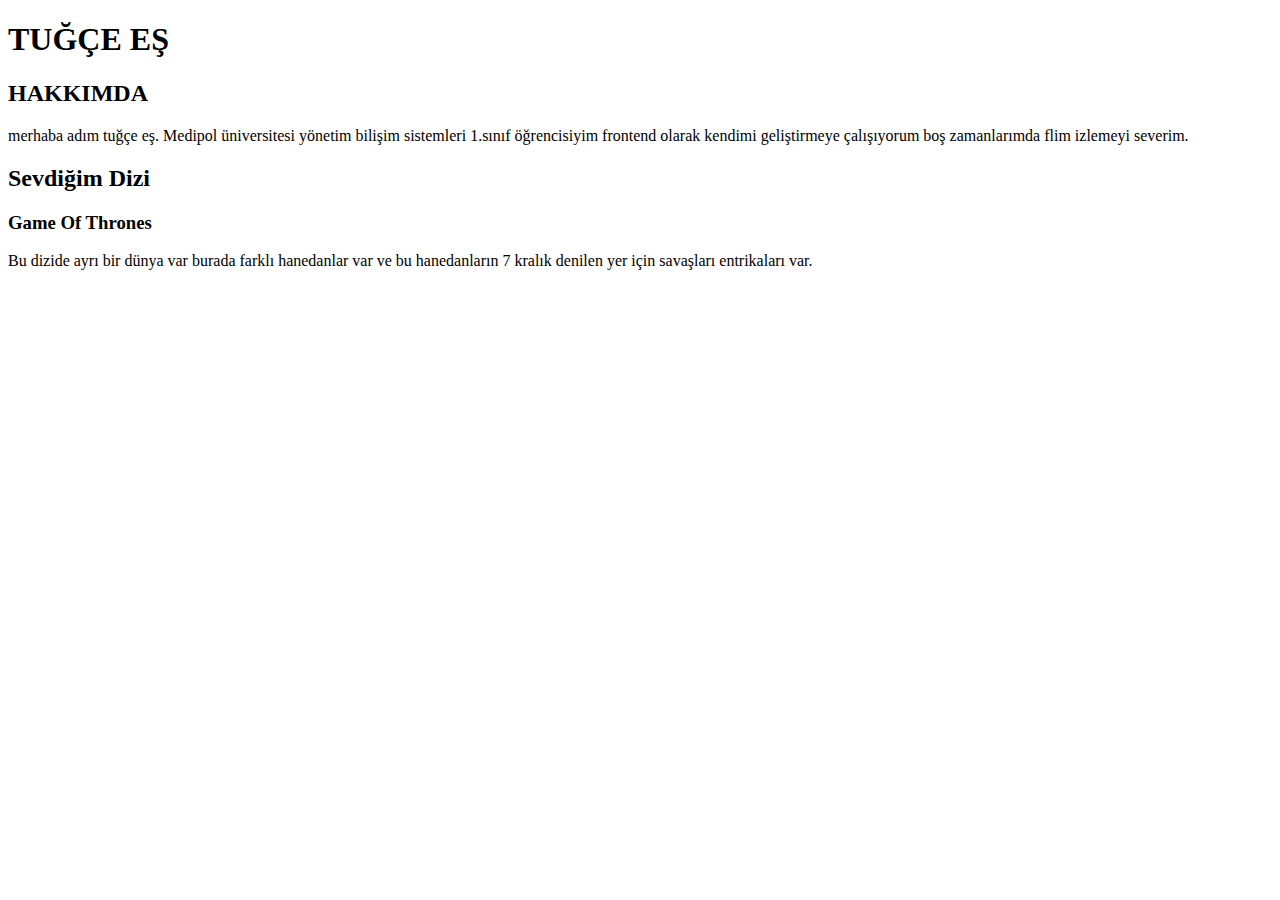
<file: ODEV_1/index.html>
<!DOCTYPE html>
<html lang="en">
<head>
    <meta charset="UTF-8">
    <meta name="viewport" content="width=device-width, initial-scale=1.0">
    <title>Document</title>
</head>
<body>
    <h1>TUĞÇE EŞ</h1>
    <h2>HAKKIMDA</h2>
    <p>merhaba adım tuğçe eş. Medipol üniversitesi yönetim bilişim sistemleri 1.sınıf öğrencisiyim frontend olarak kendimi geliştirmeye çalışıyorum boş zamanlarımda flim izlemeyi severim.</p>
    <h2>Sevdiğim Dizi</h2>
    <h3>Game Of Thrones </h3>
    <P>Bu dizide ayrı bir dünya var burada farklı hanedanlar var ve bu hanedanların 7 kralık denilen yer için savaşları entrikaları var.</P>

</body>
</html>
</file>
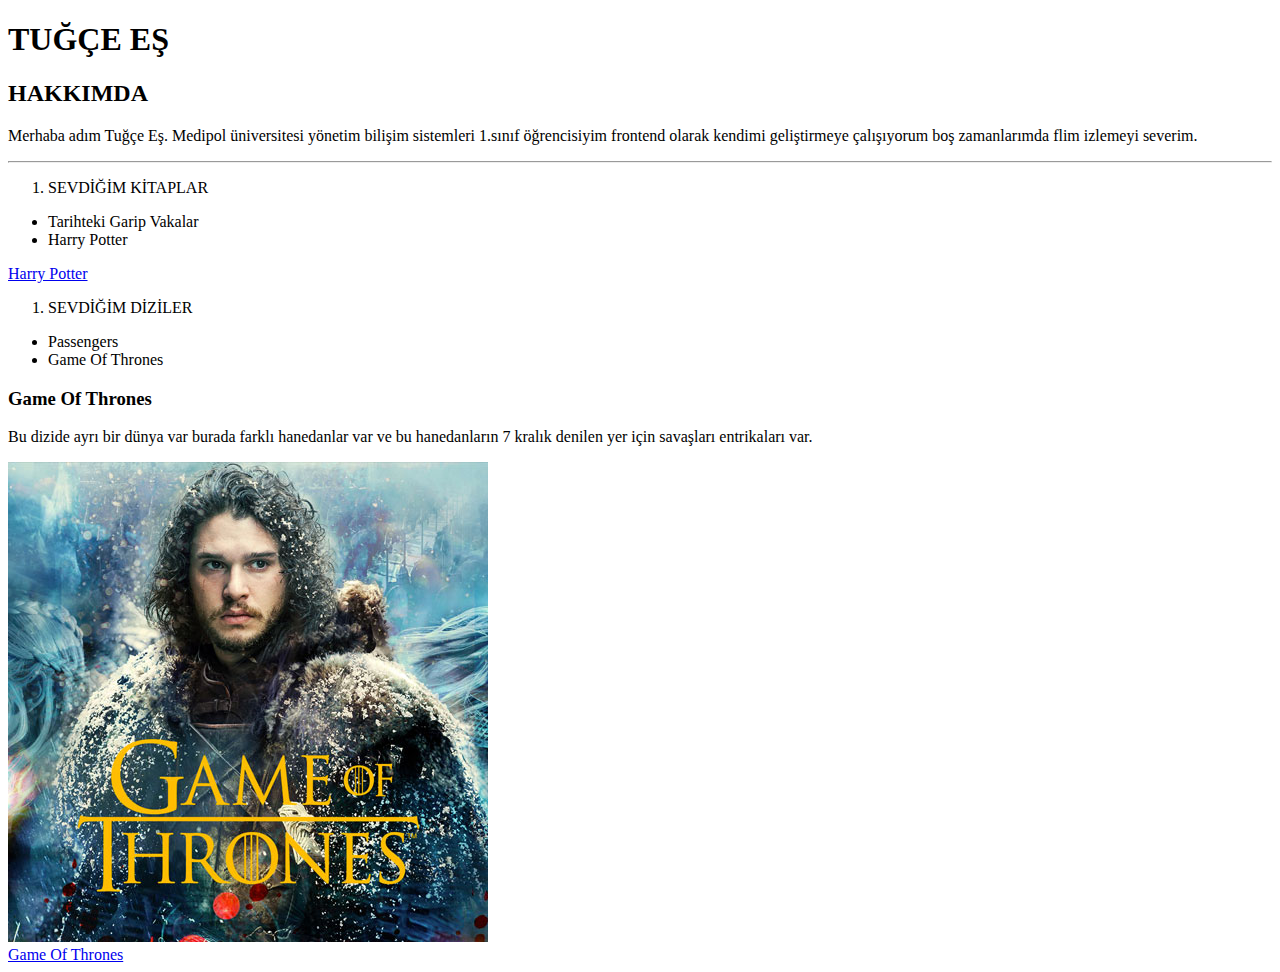
<file: ODEV_2/index.html>
<!DOCTYPE html>
<html lang="en">
<head>
    <meta charset="UTF-8">
    <meta name="viewport" content="width=device-width, initial-scale=1.0">
    <title>Document</title>
</head>
<body>
   <div>
    <h1>TUĞÇE EŞ</h1>
    <h2>HAKKIMDA</h2>
    <p>Merhaba adım Tuğçe Eş. Medipol üniversitesi yönetim bilişim sistemleri 1.sınıf öğrencisiyim frontend olarak kendimi geliştirmeye çalışıyorum boş zamanlarımda flim izlemeyi severim.</p>
<hr>
</div>
    <ol>
     <li>SEVDİĞİM KİTAPLAR</li>
    </ol>
   <ul>
    <li>Tarihteki Garip Vakalar</li>
    <li>Harry Potter </li>
   </ul>
   <a href="https://www.goodreads.com/book/show/72193.Harry_Potter_and_the_Philosopher_s_Stone" target="_blank">Harry Potter</a>
    <ol>
        <li>SEVDİĞİM DİZİLER</li>
    </ol>
    <ul>
     <li>Passengers</li>
     <li>Game Of Thrones</li>
    </ul>
<div>
    <h3>Game Of Thrones</h3>
    <P>Bu dizide ayrı bir dünya var burada farklı hanedanlar var ve bu hanedanların 7 kralık denilen yer için savaşları entrikaları var.</P>

   <img src="games-of-thrones.jpeg"> 
    <br>
         <a href="https://www.imdb.com/title/tt0944947/" target="_blank">Game Of Thrones</a>
    </br>
</div> 
</body>
</html>
</file>
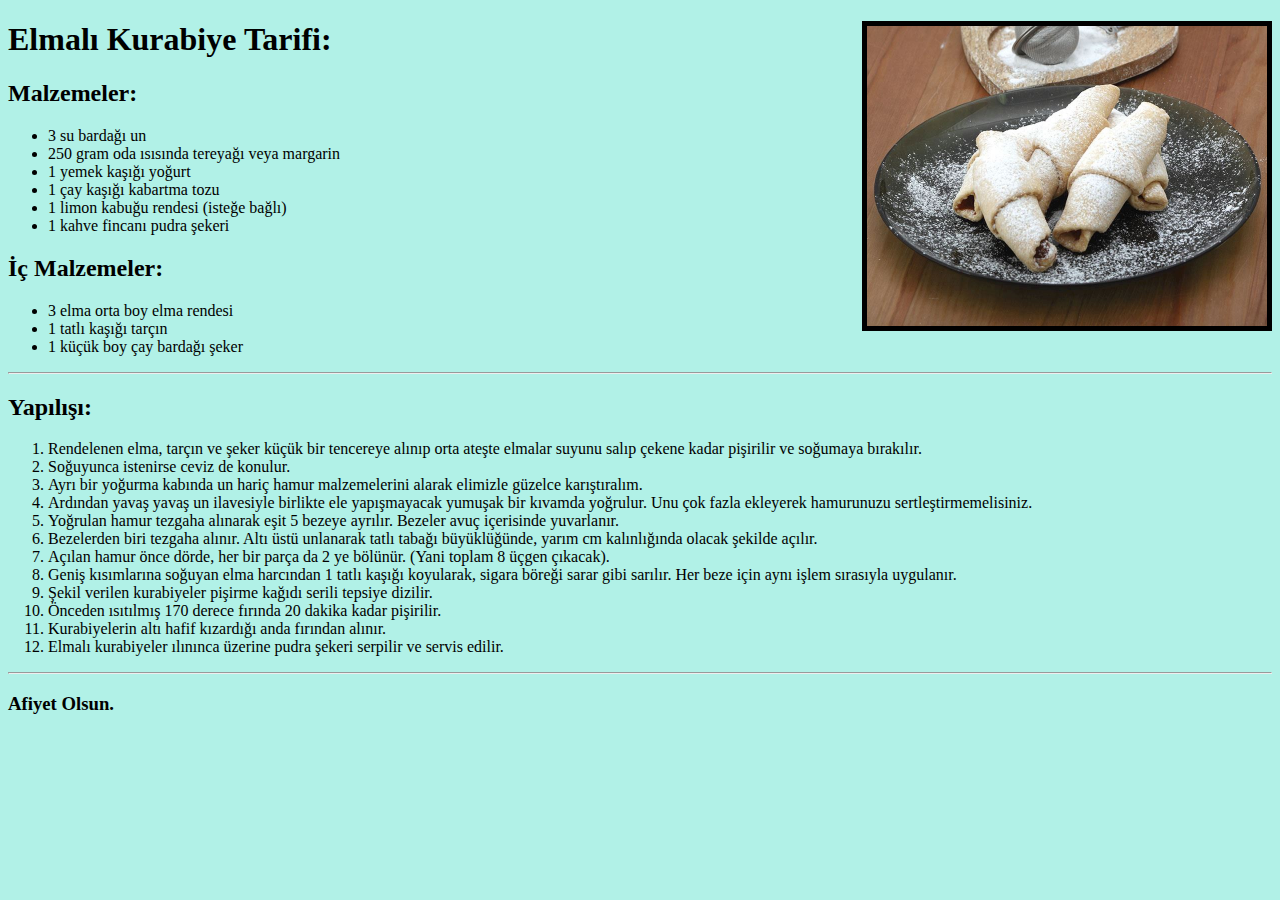
<file: ODEV_3/index.html>
<!DOCTYPE html>
<html lang="en">
<head>
    <meta charset="UTF-8">
    <meta name="viewport" content="width=device-width, initial-scale=1.0">
    <title>yemek</title>
    <style>
        .body {
            background-color: rgb(177, 241, 231);
        }
        .h1{
            color:red
        }

    </style>
</head>
<body class="body">
    <img src="elmali.jpg" border="5" align="right" height="300" wight="1000">
<article>
 <h1>Elmalı Kurabiye Tarifi:</h1>
   <h2>Malzemeler:</h2>
     <ul>
         <li>3 su bardağı un</li>
         <li>250 gram oda ısısında tereyağı veya margarin</li>
         <li>1 yemek kaşığı yoğurt</li>
         <li>1 çay kaşığı kabartma tozu</li>
         <li>1 limon kabuğu rendesi (isteğe bağlı)</li>
         <li>1 kahve fincanı pudra şekeri</li>
     </ul>

   <h2>İç Malzemeler:</h2>
     <ul>
         <li>3 elma orta boy elma rendesi</li>
         <li>1 tatlı kaşığı tarçın</li>
         <li>1 küçük boy çay bardağı şeker</li>
   </ul>
</article>
<hr></hr>
<article>
   <h2>Yapılışı:</h2>
     <ol>
         <li>Rendelenen elma, tarçın ve şeker küçük bir tencereye alınıp orta ateşte elmalar suyunu salıp çekene kadar pişirilir ve soğumaya bırakılır.</li>
         <li>Soğuyunca istenirse ceviz de konulur.</li>
         <li>Ayrı bir yoğurma kabında un hariç hamur malzemelerini alarak elimizle güzelce karıştıralım.</li>
         <li>Ardından yavaş yavaş un ilavesiyle birlikte ele yapışmayacak yumuşak bir kıvamda yoğrulur. Unu çok fazla ekleyerek hamurunuzu sertleştirmemelisiniz.</li>
         <li>Yoğrulan hamur tezgaha alınarak eşit 5 bezeye ayrılır. Bezeler avuç içerisinde yuvarlanır.</li>
         <li>Bezelerden biri tezgaha alınır. Altı üstü unlanarak tatlı tabağı büyüklüğünde, yarım cm kalınlığında olacak şekilde açılır.</li>
         <li>Açılan hamur önce dörde, her bir parça da 2 ye bölünür. (Yani toplam 8 üçgen çıkacak).</li>
         <li>Geniş kısımlarına soğuyan elma harcından 1 tatlı kaşığı koyularak, sigara böreği sarar gibi sarılır. Her beze için aynı işlem sırasıyla uygulanır.</li>
         <li>Şekil verilen kurabiyeler pişirme kağıdı serili tepsiye dizilir.</li>
         <li>Önceden ısıtılmış 170 derece fırında 20 dakika kadar pişirilir.</li>
         <li>Kurabiyelerin altı hafif kızardığı anda fırından alınır.</li>
         <li>Elmalı kurabiyeler ılınınca üzerine pudra şekeri serpilir ve servis edilir.</li>
     </ol>
</article>
    <hr></hr>
<h3>Afiyet Olsun.</h3>
</body>
</html>
</file>
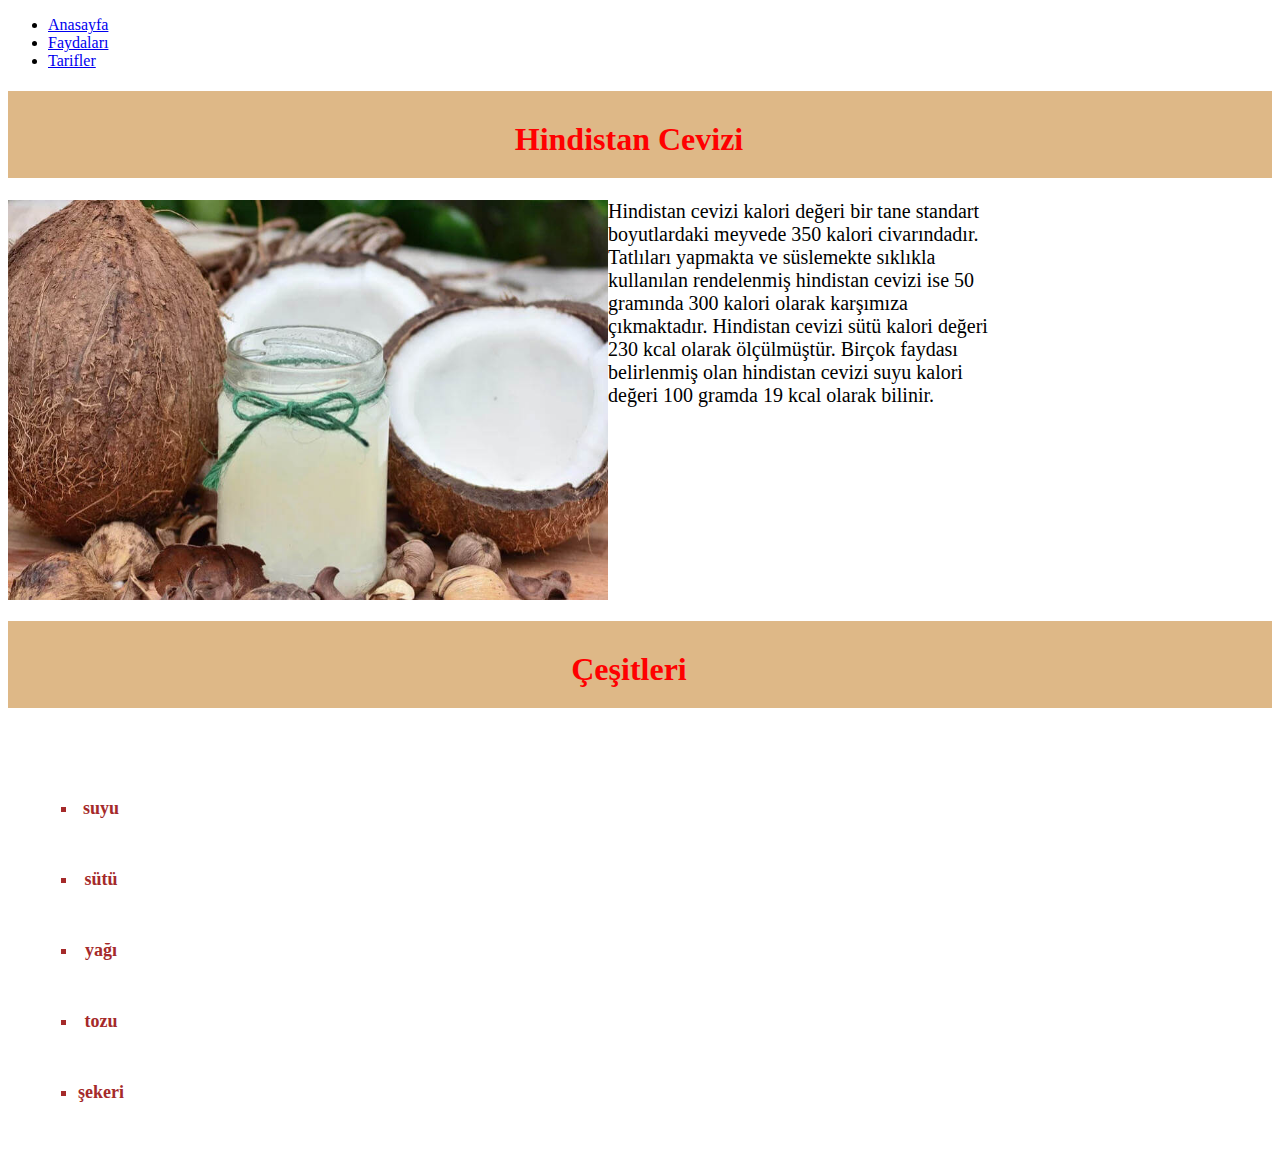
<file: ODEV_4/anasayfa.html>
<!DOCTYPE html>
<html lang="en">
<head>
    <meta charset="UTF-8">
    <meta name="viewport" content="width=device-width, initial-scale=1.0">
    <title>Document</title>
    <link rel="stylesheet" href="style.css">
</head>
<body> 
    <header>
        <nav>
            <ul>
                <li>
                    <a href="anasayfa.html">Anasayfa </a>
                </li>
                <li>
                    <a href="benefits.html">Faydaları </a>
                </li>
                <li>
                    <a href="tarif.html">Tarifler </a>
                </li>
            </ul>
        </nav>
    </header>
<article>
    <h1>Hindistan Cevizi</h1>
   <img src="img/hindistan-cevizi-1.jpeg" height="400" width="600"class="sola-kaydir" >
</article>
<div class="metin">
   <p>Hindistan cevizi kalori değeri bir tane standart boyutlardaki meyvede 350 kalori civarındadır.
    Tatlıları yapmakta ve süslemekte sıklıkla kullanılan rendelenmiş hindistan cevizi ise 50 gramında 300 kalori olarak karşımıza çıkmaktadır.
    Hindistan cevizi sütü kalori değeri 230 kcal olarak ölçülmüştür.
    Birçok faydası belirlenmiş olan hindistan cevizi suyu kalori değeri 100 gramda 19 kcal olarak bilinir.</p>
</div>
<div>
    <h1>Çeşitleri</h1>
   <ul class="custom-list" >
     <li>suyu</li>
     <li>sütü</li>
     <li>yağı</li>
     <li>tozu</li>
     <li>şekeri</li>
   </ul>

</div>
</body>
</html>
</file>
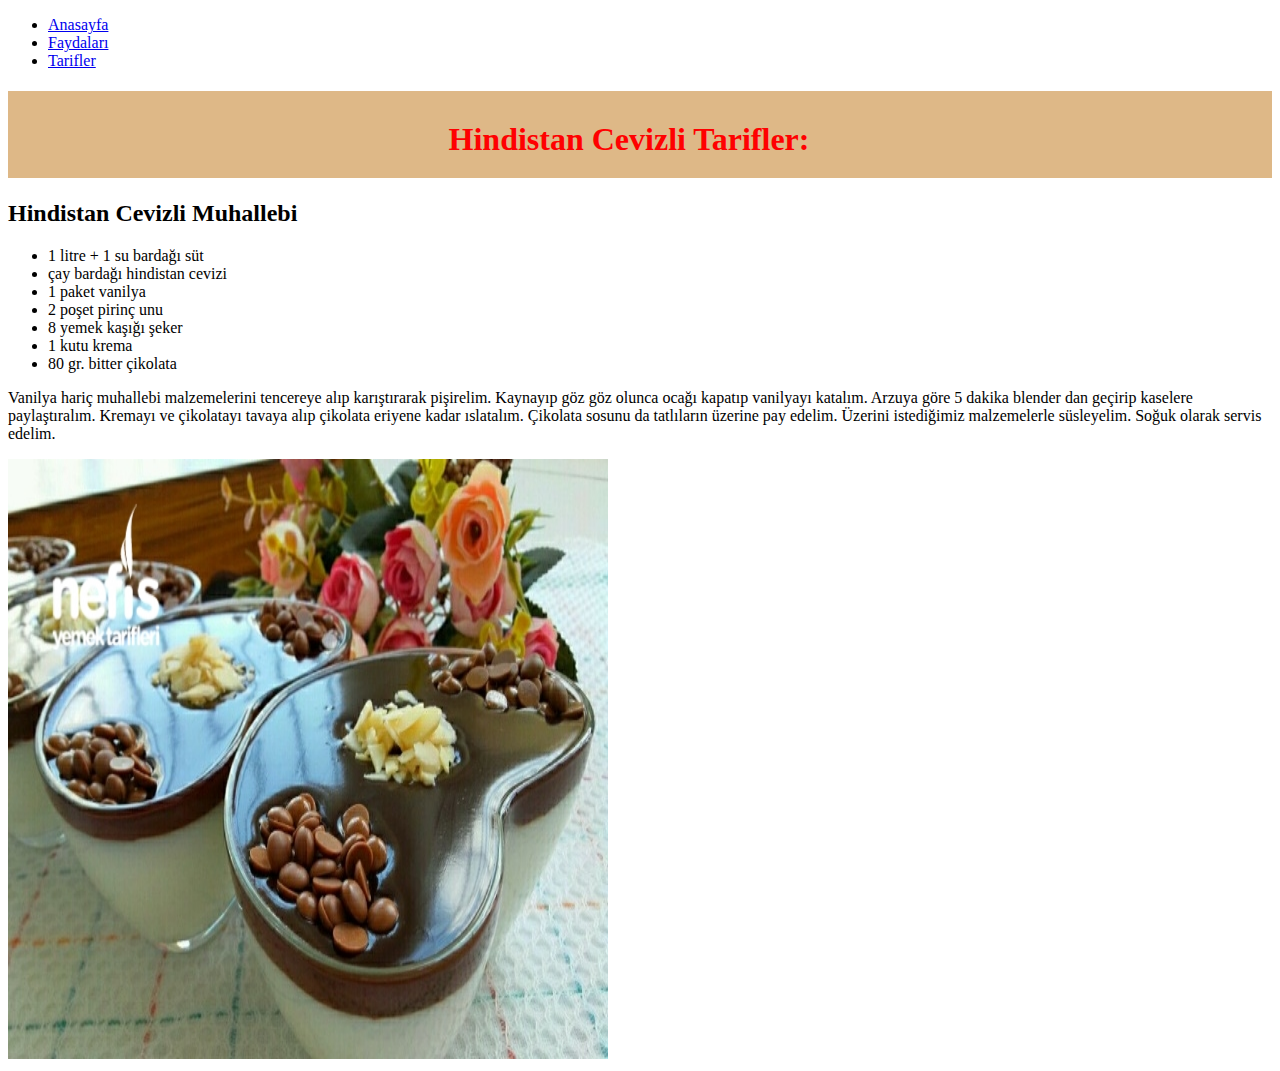
<file: ODEV_4/tarif.html>
<!DOCTYPE html>
<html lang="en">
<head>
    <meta charset="UTF-8">
    <meta name="viewport" content="width=device-width, initial-scale=1.0">
    <title>Document</title>
    <link rel="stylesheet" href="style.css">
</head>
<body>
    <header>
        <nav>
            <ul>
                <li>
                    <a href="anasayfa.html">Anasayfa </a>
                </li>
                <li>
                    <a href="benefits.html">Faydaları </a>
                </li>
                <li>
                    <a href="tarif.html">Tarifler </a>
                </li>
            </ul>
        </nav>
    </header>
    <h1>Hindistan Cevizli Tarifler:</h1> 
   <div>
    <h2> Hindistan Cevizli Muhallebi</h2>
    <ul>
        <li>1 litre + 1 su bardağı süt </li>
        <li>çay bardağı hindistan cevizi </li> 
        <li>1 paket vanilya </li>
        <li>2 poşet pirinç unu  </li>
        <li>8 yemek kaşığı şeker</li>
        <li>1 kutu krema</li>
        <li> 80 gr. bitter çikolata</li>
    </ul>
    <p>Vanilya hariç muhallebi malzemelerini tencereye alıp karıştırarak pişirelim.
        Kaynayıp göz göz olunca ocağı kapatıp vanilyayı katalım.
        Arzuya göre 5 dakika blender dan geçirip kaselere paylaştıralım.
        Kremayı ve çikolatayı tavaya alıp çikolata eriyene kadar ıslatalım.
        Çikolata sosunu da tatlıların üzerine pay edelim.
        Üzerini istediğimiz malzemelerle süsleyelim.
        Soğuk olarak servis edelim.</p>
   </div>
   <img src="img/hindistan-cevizli-muhallebi.jpeg" height="600" width="600">
</body>
</html>
</file>
<file: ODEV_4/style.css>
.custom-list {
    list-style-type: square;
    color:brown; 
    font-size: 18px; 
    font-weight: bold; 
    float: left;
    text-align: center;
}

.custom-list li {
    margin: 50px 52px 50px 30px ;
    
    
}
h1{
    color:red;
    background:burlywood;
    text-align: center;
    padding: 30px 52px 20px 30px ; 
}
.metin{
    margin: auto;
    width: 700px;
    height: 400px;;
    font-size: 20px;
    padding: auto;
}
.sola-kaydir{
    float: left;

}

.fayda {
    background-color: burlywood;
   }
</file>
